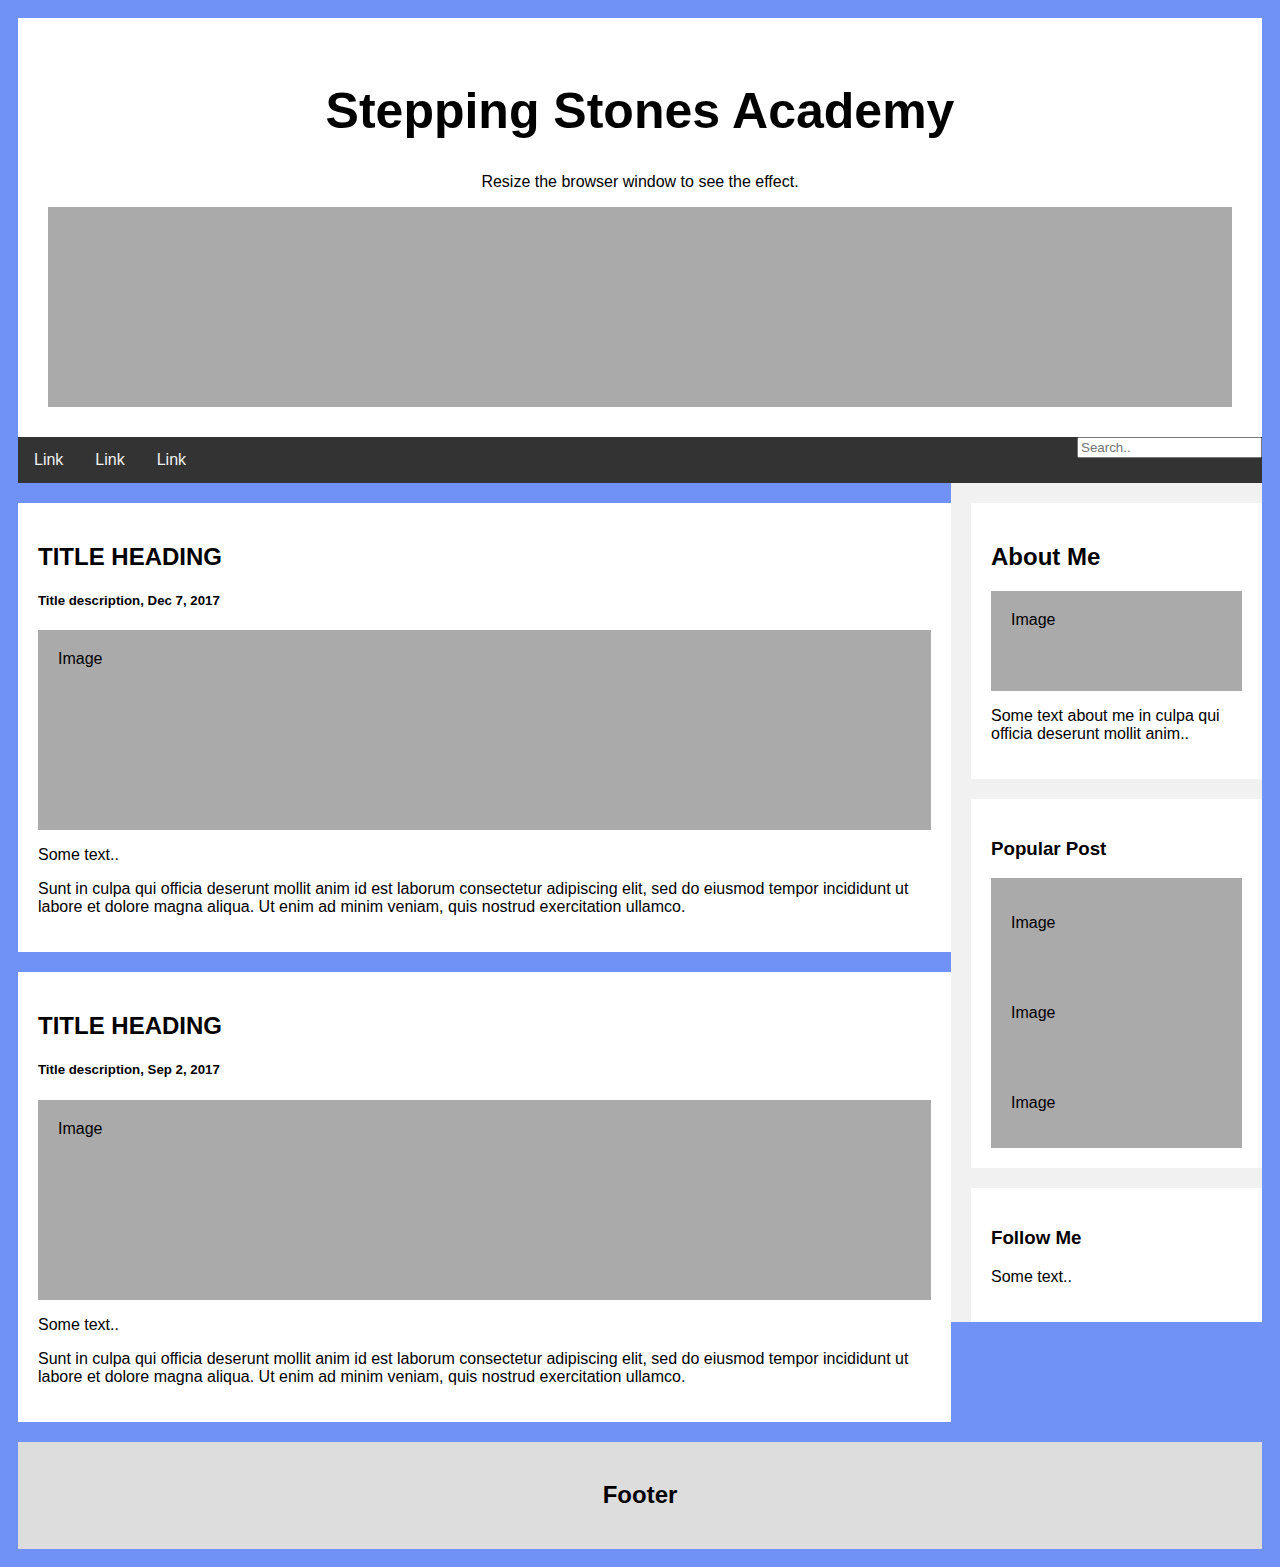
<file: index.html>
<!DOCTYPE html>
<html lang="en">
<head>
    <meta charset="UTF-8">
    <meta name="viewport" content="width=device-width, initial-scale=1.0">
    <link rel="stylesheet" href="styles.css">
    <title>Document</title>
</head>
<body>
    <div class="header"src="elle.png" alt="elle">
        <h1>Stepping Stones Academy </h1>
        <p>Resize the browser window to see the effect.</p>
        <div class="fakeimg" style="height:200px" style="float:left">
        </div>
      </div>
      
      <div class="topnav">
        <a href="#">Link</a>
        <a href="#">Link</a>
        <a href="#">Link</a>
        <input type="text" placeholder="Search.." name="search" style="float:right">
      </div>
      
      <div class="row">
        <div class="leftcolumn">
          <div class="card">
            <h2>TITLE HEADING</h2>
            <h5>Title description, Dec 7, 2017</h5>
            <div class="fakeimg" style="height:200px;">Image</div>
            <p>Some text..</p>
            <p>Sunt in culpa qui officia deserunt mollit anim id est laborum consectetur adipiscing elit, sed do eiusmod tempor incididunt ut labore et dolore magna aliqua. Ut enim ad minim veniam, quis nostrud exercitation ullamco.</p>
          </div>
          <div class="card">
            <h2>TITLE HEADING</h2>
            <h5>Title description, Sep 2, 2017</h5>
            <div class="fakeimg" style="height:200px;">Image</div>
            <p>Some text..</p>
            <p>Sunt in culpa qui officia deserunt mollit anim id est laborum consectetur adipiscing elit, sed do eiusmod tempor incididunt ut labore et dolore magna aliqua. Ut enim ad minim veniam, quis nostrud exercitation ullamco.</p>
          </div>
        </div>
        <div class="rightcolumn">
          <div class="card">
            <h2>About Me</h2>
            <div class="fakeimg" style="height:100px;">Image</div>
            <p>Some text about me in culpa qui officia deserunt mollit anim..</p>
          </div>
          <div class="card">
            <h3>Popular Post</h3>
            <div class="fakeimg"><p>Image</p></div>
            <div class="fakeimg"><p>Image</p></div>
            <div class="fakeimg"><p>Image</p></div>
          </div>
          <div class="card">
            <h3>Follow Me</h3>
            <p>Some text..</p>
          </div>
        </div>
      </div>
      
      <div class="footer">
        <h2>Footer</h2>
      </div>

</body>
</html>
</file>
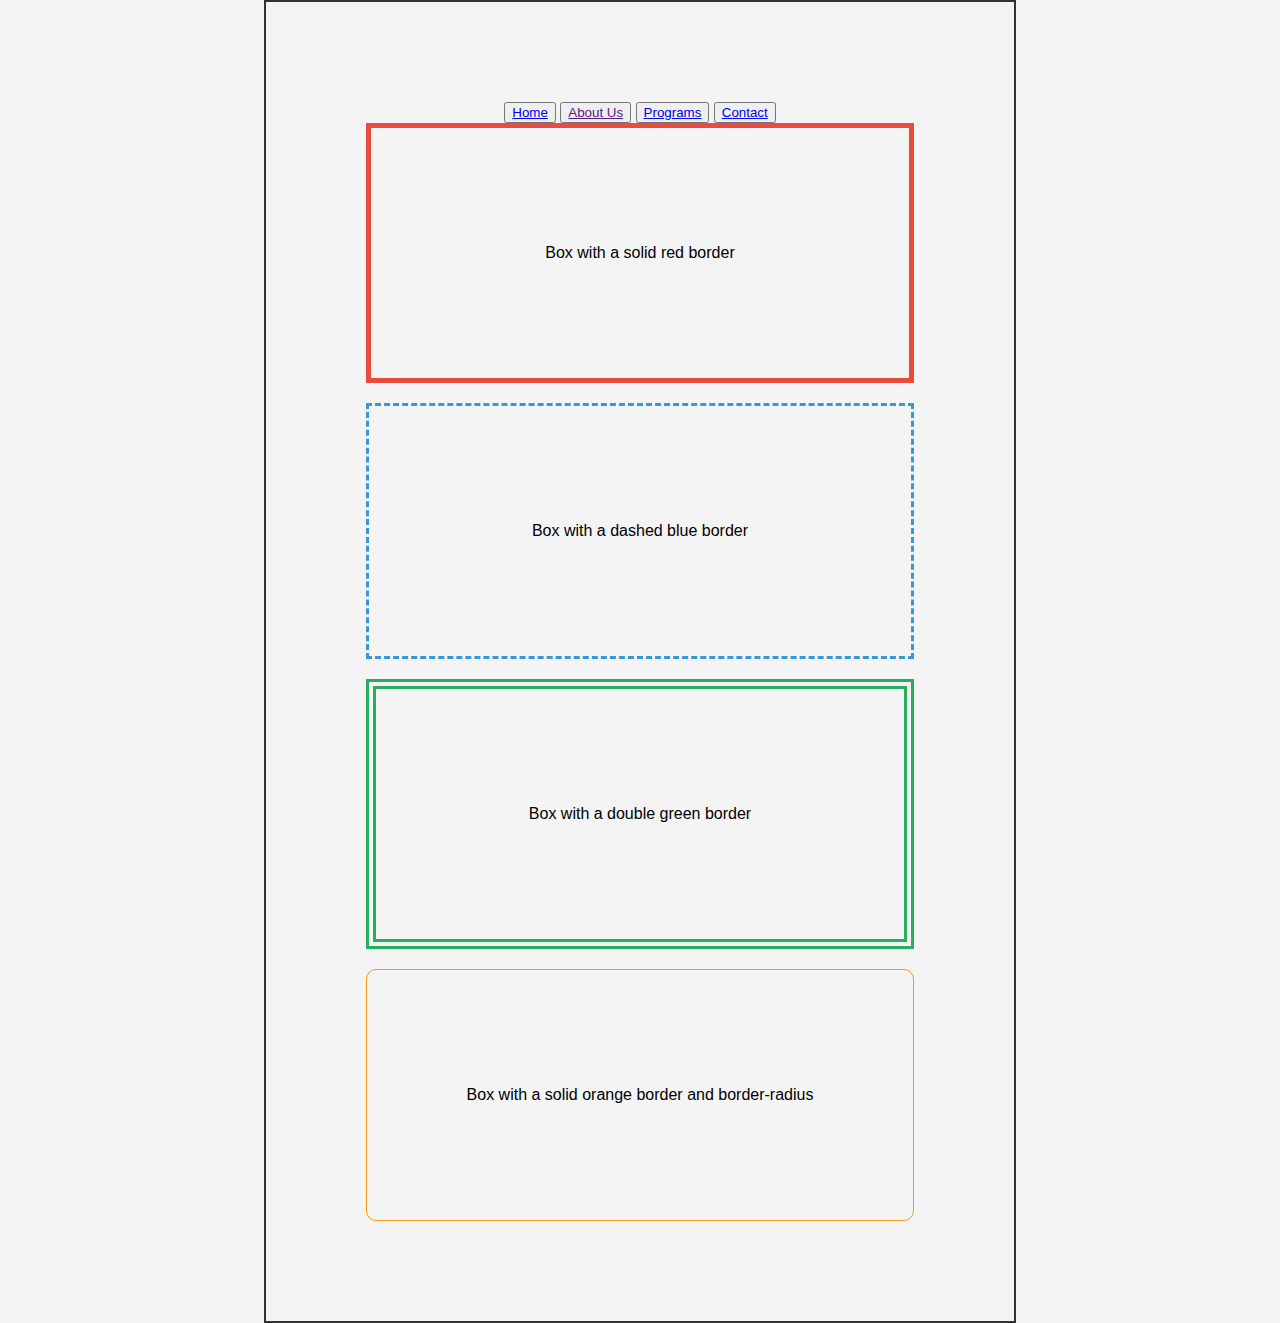
<file: programs.html>
<!DOCTYPE html>
<html lang="en">
<head>
    <meta charset="UTF-8">
    <meta name="viewport" content="width=device-width, initial-scale=1.0">
    <link rel="stylesheet" href="programs.css">
    <title>Document</title>
</head>
<body>
    

    <div class="container">
        <nav>
           <button> <a href="index.html">Home</a></button>
           <button> <a href="">About Us</a> </button>
           <button> <a href="programs.html">Programs</a> </button>
           <button> <a href="#">Contact</a> </button>
        </nav>

        <div class="box1">
            <p>Box with a solid red border</p>
        </div>

        <div class="box2">
            <p>Box with a dashed blue border</p>
        </div>

        <div class="box3">
            <p>Box with a double green border</p>
        </div>

        <div class="box4">
            <p>Box with a solid orange border and border-radius</p>
        </div>
    </div>
</body>
</html>
</file>
<file: styles.css>
* {
    box-sizing: border-box;
  }
  
  body {
    font-family: Arial;
    padding: 10px;
    background-color: #7091F5;
   ;
  }
  
  /* Header/Blog Title */
  .header {
    padding: 30px;
    text-align: center;
    background: white;
  }
  
  .header h1 {
    font-size: 50px;
  }
  
  /* Style the top navigation bar */
  .topnav {
    overflow: hidden;
    background-color: #333;
  }
  
  /* Style the topnav links */
  .topnav a {
    float: left;
    display: block;
    color: #f2f2f2;
    text-align: center;
    padding: 14px 16px;
    text-decoration: none;
  }
  
  /* Change color on hover */
  .topnav a:hover {
    background-color: #ddd;
    color: black;
  }
  
  /* Create two unequal columns that floats next to each other */
  /* Left column */
  .leftcolumn {   
    float: left;
    width: 75%;
  }
  
  /* Right column */
  .rightcolumn {
    float: left;
    width: 25%;
    background-color: #f1f1f1;
    padding-left: 20px;
  }
  
  /* Fake image */
  .fakeimg {
    background-color: #aaa;
    width: 100%;
    padding: 20px;
  }
  
  /* Add a card effect for articles */
  .card {
    background-color: white;
    padding: 20px;
    margin-top: 20px;
  }
  
  /* Clear floats after the columns */
  .row::after {
    content: "";
    display: table;
    clear: both;
  }
  
  /* Footer */
  .footer {
    padding: 20px;
    text-align: center;
    background: #ddd;
    margin-top: 20px;
  }
  
  /* Responsive layout - when the screen is less than 800px wide, make the two columns stack on top of each other instead of next to each other */
  @media screen and (max-width: 800px) {
    .leftcolumn, .rightcolumn {   
      width: 100%;
      padding: 0;
    }
  }
  
  /* Responsive layout - when the screen is less than 400px wide, make the navigation links stack on top of each other instead of next to each other */
  @media screen and (max-width: 400px) {
    .topnav a {
      float: none;
      width: 100%;
    }
}
</file>
<file: programs.css>
body {
    font-family: Arial, sans-serif;
    margin: 0;
    padding: 0;
    background-color: #f4f4f4;
    display: flex;
    justify-content: center;
    align-items: center;
   
}

.container {
    border: 2px solid #333;
    padding: 100px;
    text-align: center;
}

.box1 {
    border: 5px solid #e74c3c;
    padding: 100px;
}

.box2 {
    border: 3px dashed #3498db;
    padding: 100px;
    margin-top: 20px;
}

.box3 {
    border: 10px double #27ae60;
    padding: 100px;
    margin-top: 20px;
}

.box4 {
    border: 1px solid #f39c12;
    border-radius: 10px;
    padding: 100px;
    margin-top: 20px;
}
</file>
